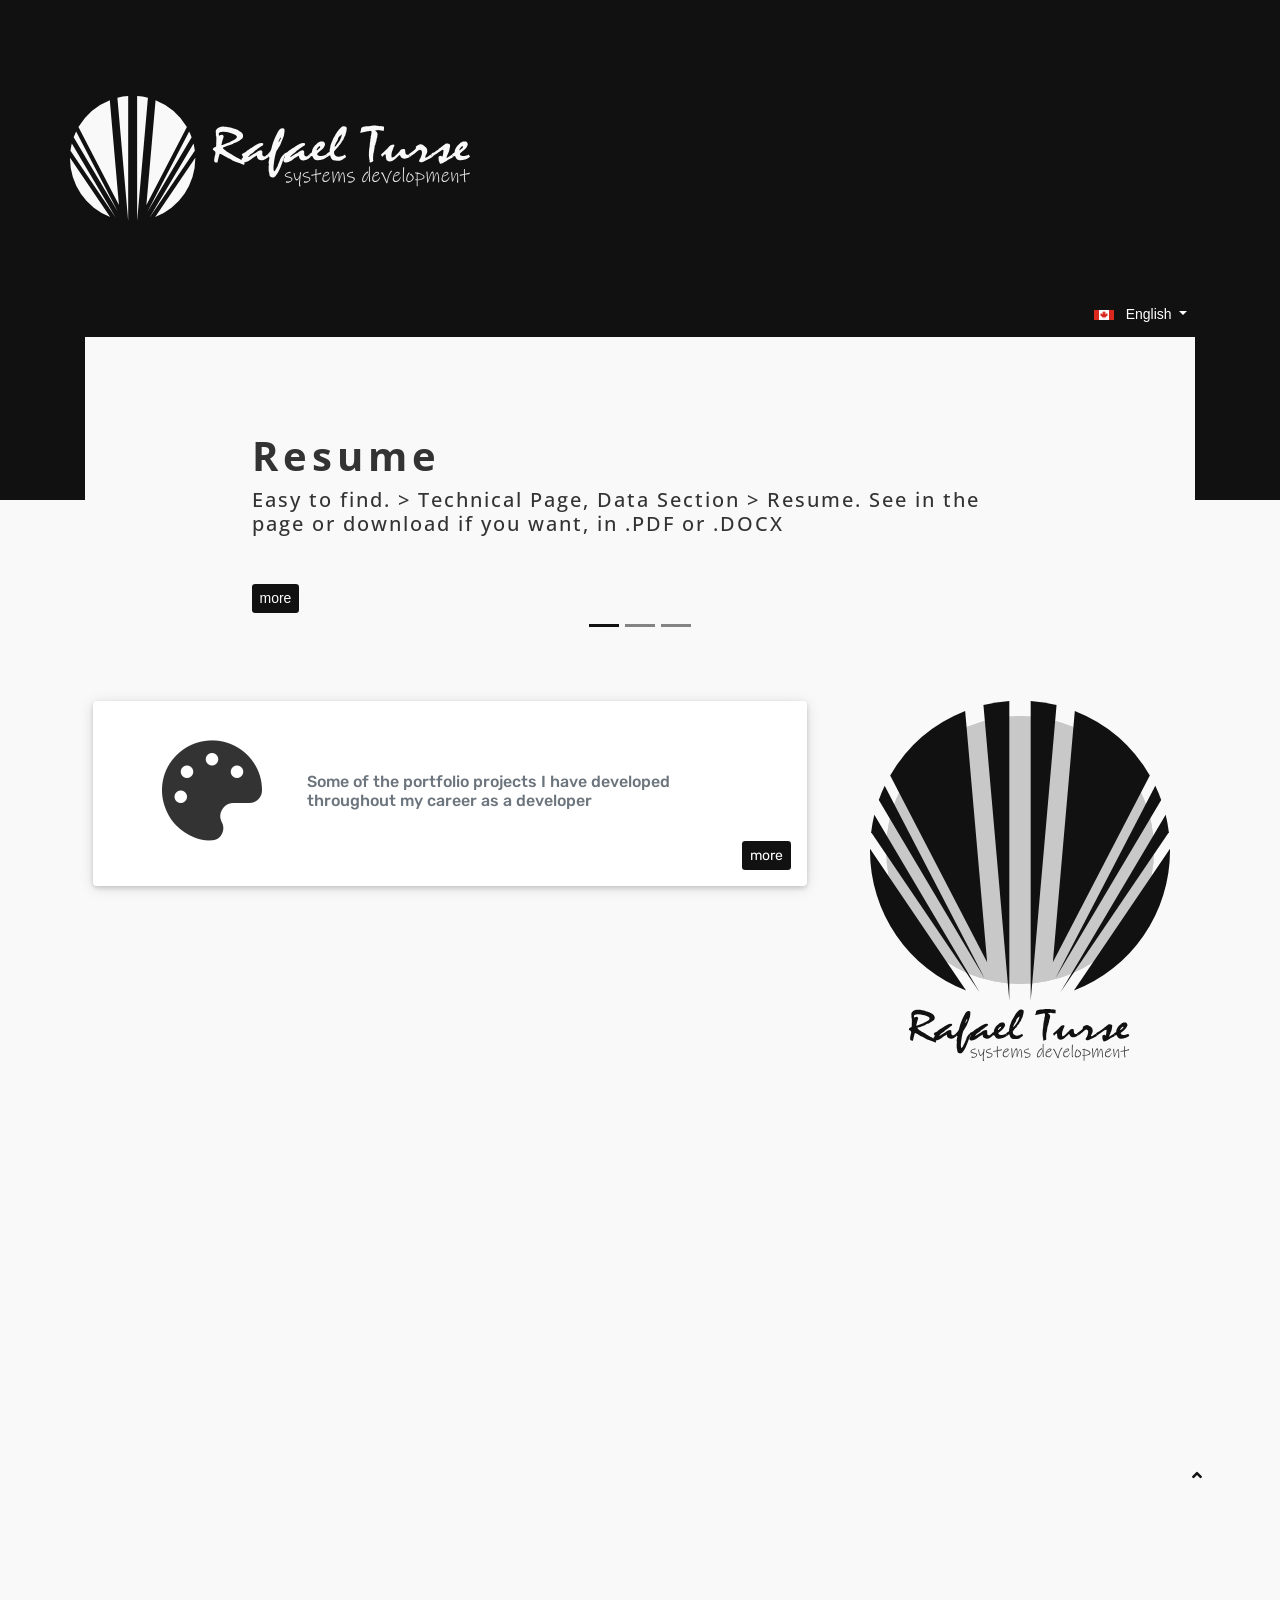
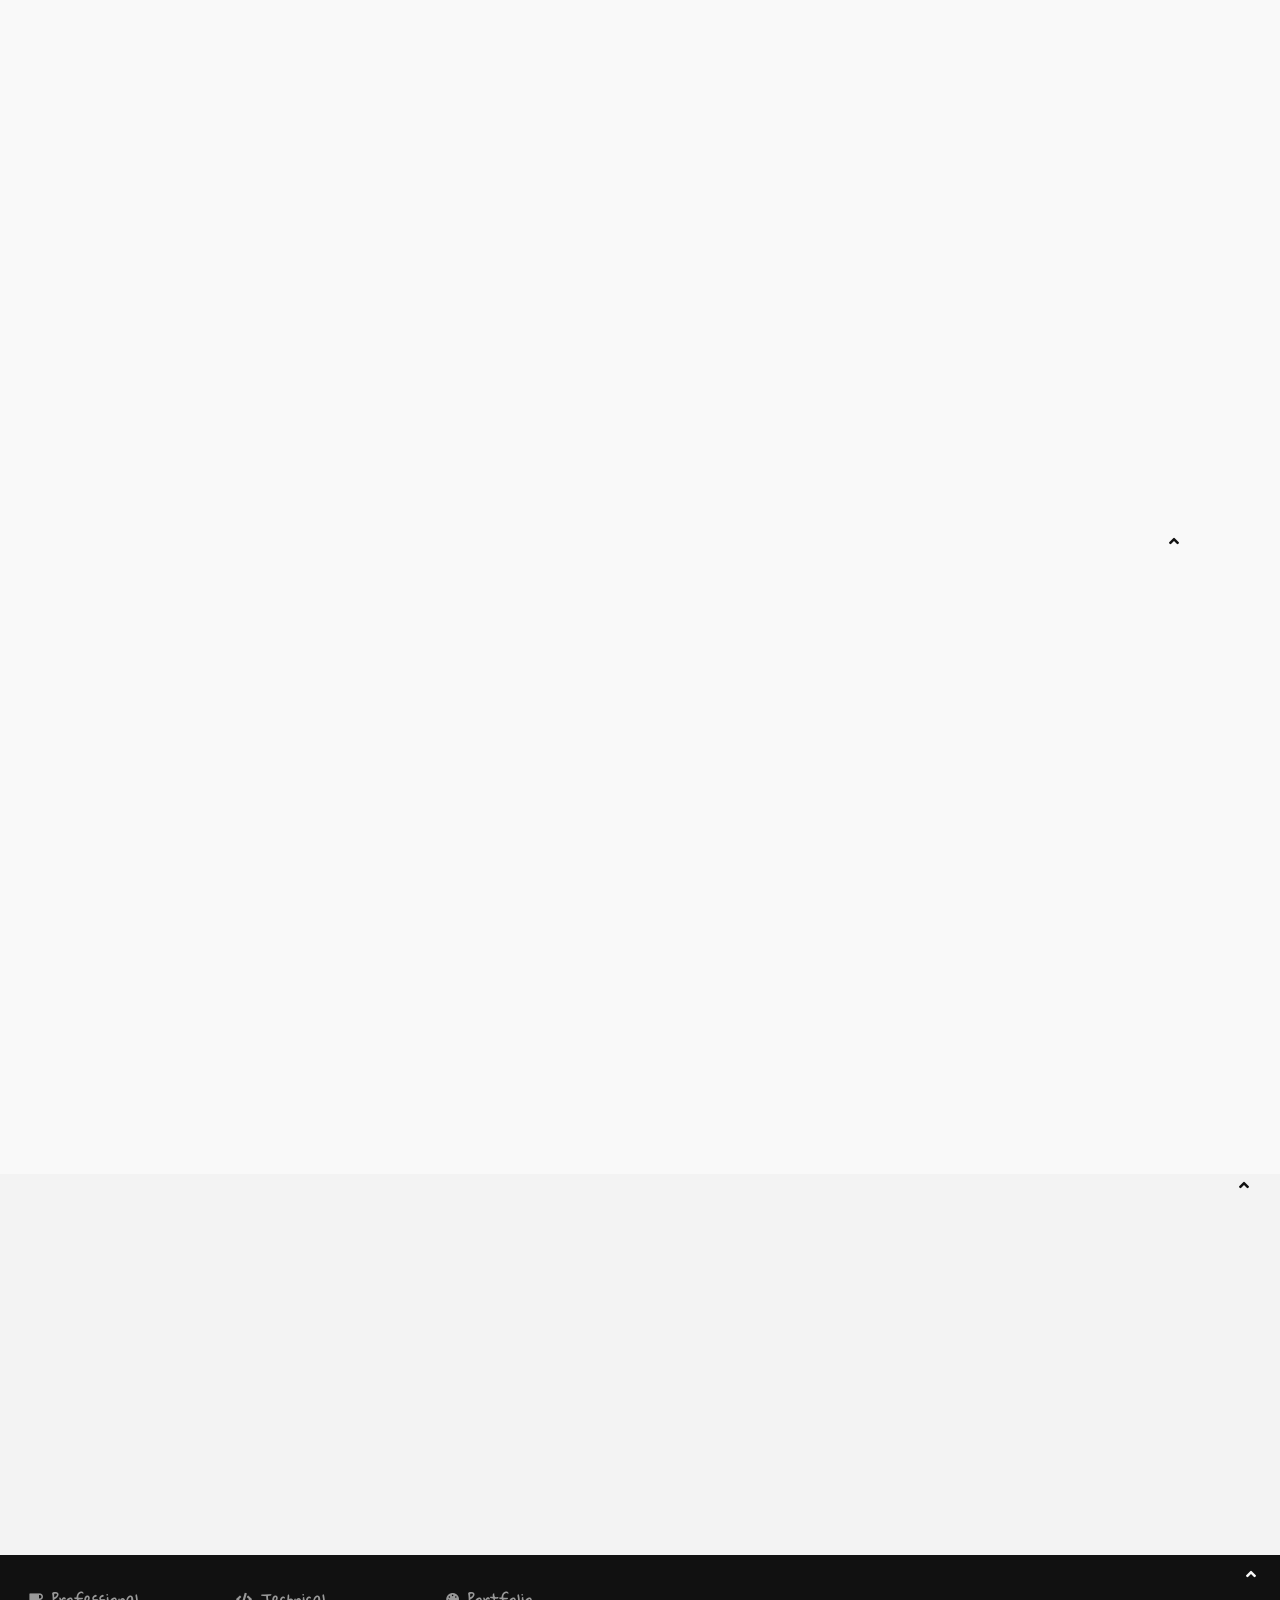
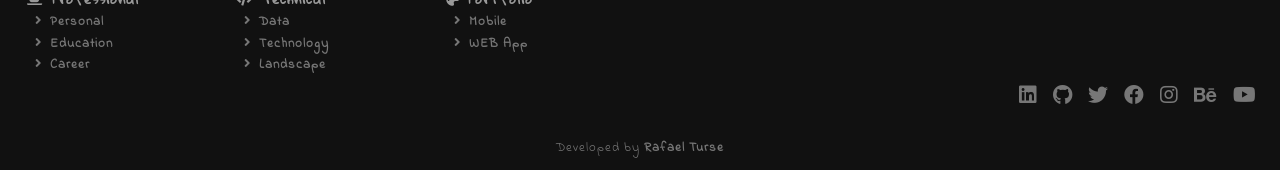
<file: index.html>
<!DOCTYPE html>
<html lang="en_US" xmlns="http://www.w3.org/1999/xhtml">
<head>
    <meta charset="utf-8">
    <meta http-equiv="Content-Type" content="text/html; charset=utf-8" />
    <meta name="author" content="Rafael Turse" />
    <meta name="description" content="Rafael Turse - Systems Development" />
    <meta name="keywords"  content="rafael turse,development,systems,frontend,backend,database,devops,motion,design" />
    <meta name="Resource-type" content="Document" />
    <meta name="viewport" content="width=device-width, initial-scale=1, shrink-to-fit=no">

    <meta property="fb:app_id" content="237781377300719" />
    <meta property="fb:admins" content="237781377300719" />

    <link rel="shortcut icon" href="art/logo/logo-rafaelturse-favicon.svg" />

    <link rel="stylesheet" href="https://stackpath.bootstrapcdn.com/bootstrap/4.5.0/css/bootstrap.min.css" integrity="sha384-9aIt2nRpC12Uk9gS9baDl411NQApFmC26EwAOH8WgZl5MYYxFfc+NcPb1dKGj7Sk" crossorigin="anonymous">
    <link rel="stylesheet" href="https://use.fontawesome.com/releases/v5.8.1/css/all.css" integrity="sha384-50oBUHEmvpQ+1lW4y57PTFmhCaXp0ML5d60M1M7uH2+nqUivzIebhndOJK28anvf" crossorigin="anonymous">
    <link rel="stylesheet" href="https://unpkg.com/aos@next/dist/aos.css" />
    
    <link rel="stylesheet" href="css\custom\carousel.css">
    <link rel="stylesheet" href="css\custom\components.css">
    <link rel="stylesheet" href="css\custom\font.css">
    <link rel="stylesheet" href="css\custom\image.css">
    <link rel="stylesheet" href="css\custom\menu.css">
    <link rel="stylesheet" href="css\custom\page.css">
    <link rel="stylesheet" href="css\custom\table.css">
    <link rel="stylesheet" href="css\custom\text.css">

    <title>Rafael Turse</title>
</head>
<body id="top">
    <!-- LOADER -->
    <div class="container">       
        <div id="overlay-loader" class="overlay">
            <div class="d-flex justify-content-center w-100 h-100 vertical-center">
                <div class="spinner-grow text-light" role="status"><span class="sr-only">Loading...</span></div>
            </div>
        </div>
    </div>

    <!-- HEAD -->
    <div class="background-dark-main-header">
        <div class="container-fluid">
            <!-- LOGO -->
            <div class="container pt-5">
                <div class="row pt-5">
                    <div class="mb-5" data-aos="fade-zoom-in" data-aos-easing="ease-in-sine" data-aos-delay="300" data-aos-offset="0">
                        <a href="#" onclick="setTargetUrl('home')"><img class="img-fluid d-block mb-2" src="art/logo/logo-rafaelturse-horizontal-light.svg" width="400px" /></a>
                    </div>
                </div>
            </div>
        </div>
    </div>

    <!-- BODY -->
    <div class="body-content">
        <div class="container d-flex justify-content-end">
            <div class="dropdown" data-aos="fade-zoom-in" data-aos-easing="ease-in-sine" data-aos-delay="300" data-aos-offset="0">
                <button id="dropdownLanguage" class="btn btn-dark btn-sm dropdown-toggle" type="button" data-toggle="dropdown" aria-haspopup="true" aria-expanded="false">
                    <span>
                        <img id="flag-canada-translate-box-default" class="mr-2" src="art/icon/flag/icon-flag-canada.svg" width="20px" />
                        <span id="label-canada-translate-box-default" class="translate-label.english"></span>
                        <img id="flag-brazil-translate-box-default" class="mr-2" src="art/icon/flag/icon-flag-brazil.png" width="20px" />
                        <span id="label-brazil-translate-box-default" class="translate-label.portuguese"></span>
                    </span>
                </button>
                <div class="dropdown-menu dropdown-menu-right" aria-labelledby="dropdownLanguage">
                    <button class="dropdown-item" type="button" onclick="setLanguageToUrl('english', 'home')">
                        <span>
                            <img class="mr-2" src="art/icon/flag/icon-flag-canada.svg" width="20px" />
                            <span class="translate-label.english"></span>
                        </span>
                    </button>
                    <button class="dropdown-item" type="button" onclick="setLanguageToUrl('portuguese', 'home')">
                        <span>
                            <img class="mr-2" src="art/icon/flag/icon-flag-brazil.png" width="20px" />
                            <span class="translate-label.portuguese"></span>
                        </span>
                    </button>
                </div>
            </div>
        </div>

        <!-- CAROUSEL -->
        <div class="container mb-5">
            <div id="mainCarousel" class="carousel slide carousel-fade mt-2 mb-5" data-ride="carousel">
                <ol class="carousel-indicators">
                    <li data-target="#mainCarousel" data-slide-to="0" class="active"></li>
                    <li data-target="#mainCarousel" data-slide-to="1"></li>
                    <li data-target="#mainCarousel" data-slide-to="2"></li>
                </ol>

                <div class="carousel-inner">
                    <!-- CAROUSEL ITEM 1 -->
                    <div class="carousel-item active">
                        <svg width="100%" height="300px"><rect width="100%" height="100%" fill="#F9F9F9"/></svg>
                        <div class="container pt-3">
                            <div class="carousel-caption text-left" data-aos="fade-zoom-in" data-aos-easing="ease-in-sine" data-aos-delay="300" data-aos-offset="0">
                                <h1 class="font-text-title font-weight-bold text-title-dark"><span class="translate-title.resume"></span></h1>
                                <h5 class="font-text-title text-subtitle-dark mt-1 mb-5"><span class="translate-text.resume.describe"></span></h5>
                                <a href="#" class="btn btn-sm btn-dark" role="button" aria-pressed="true" onclick="setTargetUrl('technical-resume')"><span class="translate-button.more"></span></a>
                            </div>
                        </div>
                    </div>

                    <!-- CAROUSEL ITEM 2 -->
                    <div class="carousel-item">
                        <svg width="100%" height="300px"><rect width="100%" height="100%" fill="#F9F9F9"/></svg>
                        <div class="container pt-3">
                            <div class="carousel-caption text-left" data-aos="fade-zoom-in" data-aos-easing="ease-in-sine" data-aos-delay="300" data-aos-offset="0">
                                <h1 class="font-text-title font-weight-bold text-title-dark"><span class="translate-title.professional"></span></h1>
                                <h5 class="font-text-title text-subtitle-dark mt-1 mb-5"><span class="translate-text.professional.describe"></span></h5>
                                <a href="#" class="btn btn-sm btn-dark" role="button" aria-pressed="true" onclick="setTargetUrl('professional')"><span class="translate-button.more"></span></a>
                            </div>
                        </div>
                    </div>

                    <!-- CAROUSEL ITEM 3 -->
                    <div class="carousel-item">
                        <svg width="100%" height="300px"><rect width="100%" height="100%" fill="#F9F9F9"/></svg>
                        <div class="container pt-3">
                            <div class="carousel-caption text-left" data-aos="fade-zoom-in" data-aos-easing="ease-in-sine" data-aos-delay="300" data-aos-offset="0">
                                <h1 class="font-text-title font-weight-bold text-title-dark"><span class="translate-title.technical"></span></h1>
                                <h5 class="font-text-title text-subtitle-dark mt-1 mb-5"><span class="translate-text.technical.describe"></span></h5>
                                <a href="#" class="btn btn-sm btn-dark" role="button" aria-pressed="true" onclick="setTargetUrl('technical')"><span class="translate-button.more"></span></a>
                            </div>
                        </div>
                    </div>
                </div>
            </div>
        </div>

        <!-- WORK AREA -->
        <div class="container-fluid">
            <div class="container">
                <div class="row">
                    <!-- MAIN CONTENT -->
                    <div class="col-xl-8 pl-2 pr-2 pb-2">
                        <div class="container font-text">
                            <!-- POST 1 -->
                            <div class="card p-3 mb-3" data-aos="fade-in" data-aos-duration="500" data-aos-offset="100" data-aos-easing="ease-in-sine" data-aos-anchor-placement="center-bottom">
                                <div class="row mx-4 mt-4">
                                    <div class="col-sm-12 col-md-3 col-lg-3 col-xl-3 d-flex justify-content-center">
                                        <i class="fas fa-palette icon-main-posts"></i>
                                    </div>
                                    <div class="col-sm-12 col-md-9 col-lg-9 col-xl-9 d-flex justify-content-start my-2">
                                        <h6 class="text-muted my-auto mr-2"><span class="translate-text.portfolio.short-describe"></span></h6>
                                    </div>
                                </div>
                                <div class="row">
                                    <div class="col">
                                        <div class="text-right">
                                            <a href="#" class="btn btn-sm btn-dark" role="button" aria-pressed="true" onclick="setTargetUrl('portfolio')"><span class="translate-button.more"></span></a>
                                        </div>
                                    </div>
                                </div>
                            </div>

                            <!-- POST 2 -->
                            <div class="card p-3 mb-3" data-aos="fade-in" data-aos-duration="500" data-aos-offset="100" data-aos-easing="ease-in-sine" data-aos-anchor-placement="center-bottom">
                                <div class="row mx-4 mt-4">
                                    <div class="col-sm-12 col-md-3 col-lg-3 col-xl-3 d-flex justify-content-center">
                                        <i class="fas fa-coffee icon-main-posts"></i>
                                    </div>
                                    <div class="col-sm-12 col-md-9 col-lg-9 col-xl-9 d-flex justify-content-start my-2">
                                        <h6 class="text-muted my-auto mr-2"><span class="translate-text.professional.short-describe"></span></h6>
                                    </div>
                                </div>
                                <div class="row">
                                    <div class="col">
                                        <div class="text-right">
                                            <a href="#" class="btn btn-sm btn-dark" role="button" aria-pressed="true" onclick="setTargetUrl('professional')"><span class="translate-button.more"></span></a>
                                        </div>
                                    </div>
                                </div>
                            </div>
                            
                            <!-- POST 3 -->
                            <div class="card p-3 mb-3" data-aos="fade-in" data-aos-duration="500" data-aos-offset="100" data-aos-easing="ease-in-sine" data-aos-anchor-placement="center-bottom">
                                <div class="row mx-4 mt-4">
                                    <div class="col-sm-12 col-md-3 col-lg-3 col-xl-3 d-flex justify-content-center">
                                        <i class="fas fa-code icon-main-posts"></i>
                                    </div>
                                    <div class="col-sm-12 col-md-9 col-lg-9 col-xl-9 d-flex justify-content-start my-2">
                                        <h6 class="text-muted my-auto mr-2"><span class="translate-text.technical.short-describe"></span></h6>
                                    </div>
                                </div>
                                <div class="row">
                                    <div class="col">
                                        <div class="text-right">
                                            <a href="#" class="btn btn-sm btn-dark" role="button" aria-pressed="true" onclick="setTargetUrl('technical')"><span class="translate-button.more"></span></a>
                                        </div>
                                    </div>
                                </div>
                            </div>

                            <!-- POST 3 -->
                            <div class="card p-3 mb-3" data-aos="fade-in" data-aos-duration="500" data-aos-offset="100" data-aos-easing="ease-in-sine" data-aos-anchor-placement="center-bottom">
                                <div class="row mx-4 mt-4">
                                    <div class="col-sm-12 col-md-3 col-lg-3 col-xl-3 d-flex justify-content-center">
                                        <i class="fas fa-chess icon-main-posts"></i>
                                    </div>
                                    <div class="col-sm-12 col-md-9 col-lg-9 col-xl-9 d-flex justify-content-start my-2">
                                        <h6 class="text-muted my-auto mr-2"><span class="translate-text.articles.describe"></span></h6>
                                    </div>
                                </div>
                                <div class="row">
                                    <div class="col">
                                        <div class="text-right">
                                            <a href="#" class="btn btn-sm btn-dark" role="button" aria-pressed="true"><span class="translate-button.more"></span></a>
                                        </div>
                                    </div>
                                </div>
                            </div>

                            <!-- POST 4 -->
                            <div class="card p-3 mb-3" data-aos="fade-in" data-aos-duration="500" data-aos-offset="100" data-aos-easing="ease-in-sine" data-aos-anchor-placement="center-bottom">
                                <div class="row mx-4 mt-4">
                                    <div class="col-sm-12 col-md-3 col-lg-3 col-xl-3 d-flex justify-content-center">
                                        <i class="fas fa-bolt icon-main-posts"></i>
                                    </div>
                                    <div class="col-sm-12 col-md-9 col-lg-9 col-xl-9 d-flex justify-content-start my-2">
                                        <h6 class="text-muted my-auto mr-2"><span class="translate-text.systems.describe"></span></h6>
                                    </div>
                                </div>
                                <div class="row">
                                    <div class="col">
                                        <div class="text-right">
                                            <a href="#" class="btn btn-sm btn-dark" role="button" aria-pressed="true"><span class="translate-button.more"></span></a>
                                        </div>
                                    </div>
                                </div>
                            </div>
                        </div>
                    </div>

                    <!-- MAIN SIDEBAR -->
                    <div class="col-xl-4 pl-2 pr-2 pb-2">
                        <!-- LOGO -->
                        <div class="mb-5">
                            <img class="img-fluid mx-auto d-block mb-2" src="art/logo/logo-rafaelturse-vertical.svg" width="300px" 
                            data-aos="fade-zoom-in" data-aos-easing="ease-in-sine" data-aos-delay="300" data-aos-offset="0" data-aos-anchor-placement="center-bottom" />
                        </div>

                        <!-- FOLLOW -->
                        <div id="follow" data-aos="flip-up" data-aos-easing="ease-in-sine" data-aos-delay="300" data-aos-offset="0" data-aos-anchor-placement="center-bottom">
                            <div id="follow">
                                <div class="row d-flex justify-content-center h-auto p-3">
                                    <a href="https://www.linkedin.com/in/rafaelturse/?locale=en_US" target="_blank">
                                        <h3><span class="font-weight-bold text-muted px-2"><i class="fab fa-linkedin"></i></span></h3>
                                    </a>
                                    <a href="https://github.com/rafaelturse" target="_blank">
                                        <h3><span class="font-weight-bold text-muted px-2"><i class="fab fa-github"></i></span></h3>
                                    </a>
                                    <a href="https://twitter.com/rafaelturse" target="_blank">
                                        <h3><span class="font-weight-bold text-muted px-2"><i class="fab fa-twitter"></i></span></h3>
                                    </a>
                                    <a href="https://www.facebook.com/rafaelturse" target="_blank">
                                        <h3><span class="font-weight-bold text-muted px-2"><i class="fab fa-facebook"></i></span></h3>
                                    </a>
                                    <a href="https://www.instagram.com/rtwrart/" target="_blank">
                                        <h3><span class="font-weight-bold text-muted px-2"><i class="fab fa-instagram"></i></span></h3>
                                    </a>
                                    <a href="https://www.behance.net/rturse/" target="_blank">
                                        <h3><span class="font-weight-bold text-muted px-2"><i class="fab fa-behance"></i></span></h3>
                                    </a>
                                    <a href="https://www.youtube.com/channel/UC3FNVtx2TPGwhKsvkyI0cJw/videos" target="_blank">
                                        <h3><span class="font-weight-bold text-muted px-2"><i class="fab fa-youtube"></i></span></h3>
                                    </a>
                                </div>
                            </div>
                        </div>
                    
                        <!-- TAGS -->
                        <div id="tags" data-aos="fade-zoom-in" data-aos-easing="ease-in-sine" data-aos-delay="300" data-aos-offset="0" data-aos-anchor-placement="center-bottom">
                            <div class="col follow-component p-2 my-3">
                                <span class="d-flex justify-content-center font-main-menu font-text-title font-weight-bold text-title-light"><span class="translate-title.ask-me-for-tags"></span></span>
                            </div>
                            <div>
                                <h5>
                                    <span class="badge badge-dark ml-1 mb-1"><span class="translate-tags.akf-design"></span></span>
                                    <span class="badge badge-dark ml-1 mb-1"><span class="translate-tags.motion"></span></span>
                                    <span class="badge badge-dark ml-1 mb-1"><span class="translate-tags.akf-technology"></span></span>
                                    <span class="badge badge-dark ml-1 mb-1"><span class="translate-tags.development"></span></span>
                                    <span class="badge badge-dark ml-1 mb-1"><span class="translate-tags.akf-systems"></span></span>
                                    <span class="badge badge-dark ml-1 mb-1"><span class="translate-tags.software"></span></span>
                                    <span class="badge badge-dark ml-1 mb-1"><span class="translate-tags.program"></span></span>
                                    <span class="badge badge-dark ml-1 mb-1"><span class="translate-tags.coding"></span></span>
                                    <span class="badge badge-dark ml-1 mb-1"><span class="translate-tags.mvc"></span></span>
                                    <span class="badge badge-dark ml-1 mb-1"><span class="translate-tags.erp"></span></span>
                                    <span class="badge badge-dark ml-1 mb-1"><span class="translate-tags.web-applications"></span></span>
                                    <span class="badge badge-dark ml-1 mb-1"><span class="translate-tags.mobile"></span></span>
                                    <span class="badge badge-dark ml-1 mb-1"><span class="translate-tags.dashboard"></span></span>
                                    <span class="badge badge-dark ml-1 mb-1"><span class="translate-tags.reports"></span></span>
                                    <span class="badge badge-dark ml-1 mb-1"><span class="translate-tags.design-patterns"></span></span>
                                    <span class="badge badge-dark ml-1 mb-1"><span class="translate-tags.solid"></span></span>
                                    <span class="badge badge-dark ml-1 mb-1"><span class="translate-tags.clean-code"></span></span>
                                    <span class="badge badge-dark ml-1 mb-1"><span class="translate-tags.orm"></span></span>
                                    <span class="badge badge-dark ml-1 mb-1"><span class="translate-tags.akf-data"></span></span>
                                    <span class="badge badge-dark ml-1 mb-1"><span class="translate-tags.akf-database"></span></span>
                                    <span class="badge badge-dark ml-1 mb-1"><span class="translate-tags.mer"></span></span>
                                    <span class="badge badge-dark ml-1 mb-1"><span class="translate-tags.devOps"></span></span>
                                    <span class="badge badge-dark ml-1 mb-1"><span class="translate-tags.music"></span></span>
                                    <span class="badge badge-dark ml-1 mb-1"><span class="translate-tags.draw"></span></span>
                                    <span class="badge badge-dark ml-1 mb-1"><span class="translate-tags.digital-painting"></span></span>
                                    <span class="badge badge-dark ml-1 mb-1"><span class="translate-tags.writing"></span></span>
                                    <span class="badge badge-dark ml-1 mb-1"><span class="translate-tags.trip"></span></span>
                                </h5>
                            </div>
                        </div>
                        <div class="d-flex justify-content-end"><a href="#top"><i class="mark-indicator-dark fas fa-angle-up"></i></a></div>
                    </div>
                </div>
            </div>
        </div>
    </div>

    <!-- FEATURED 1 -->
    <div class="container my-3">
        <div class="row align-items-center mx-1">
            <div class="col-xs-12 col-sm-12 col-md-3 col-lg-3 col-xl-3 mb-3"
                data-aos="fade-up" data-aos-duration="500" data-aos-offset="100" data-aos-easing="ease-in-sine" data-aos-anchor-placement="center-bottom">
                <a href="#" onclick="setTargetUrl('technical-backend')">
                    <div class="card background-dark grow p-5">
                        <div class="row font-pills-title text-describe-light align-items-center">
                            <div class="col col-md-12 col-lg-12 col-xl-12 d-flex justify-content-center"><i class="fas fa-cogs icon-text-light red"></i></div>
                            <div class="col col-md-12 col-lg-12 col-xl-12 d-flex mt-3 justify-content-center"><h5><span class="translate-label.backend"></span></h5></div>
                        </div>
                    </div>
                </a>
            </div>
            <div class="col-xs-12 col-sm-12 col-md-3 col-lg-3 col-xl-3 mb-3" 
                data-aos="fade-up" data-aos-duration="500" data-aos-offset="100" data-aos-easing="ease-in-sine" data-aos-anchor-placement="center-bottom">
                <a href="#" onclick="setTargetUrl('technical-frontend')">
                    <div class="card background-dark grow p-5">
                        <div class="row font-pills-title text-describe-light align-items-center">
                            <div class="col col-md-12 col-lg-12 col-xl-12 d-flex justify-content-center"><i class="fas fa-paint-brush icon-text-light green"></i></div>
                            <div class="col col-md-12 col-lg-12 col-xl-12 d-flex mt-3 justify-content-center "><h5><span class="translate-label.frontend"></span></h5></div>
                        </div>
                    </div>
                </a>
            </div>
            <div class="col-xs-12 col-sm-12 col-md-3 col-lg-3 col-xl-3 mb-3"
                data-aos="fade-up" data-aos-duration="500" data-aos-offset="100" data-aos-easing="ease-in-sine" data-aos-anchor-placement="center-bottom">
                <a href="#" onclick="setTargetUrl('technical-database')">
                    <div class="card background-dark grow p-5">
                        <div class="row font-pills-title text-describe-light align-items-center">
                            <div class="col col-md-12 col-lg-12 col-xl-12 d-flex justify-content-center"><i class="fas fa-database icon-text-light yellow"></i></div>
                            <div class="col col-md-12 col-lg-12 col-xl-12 d-flex mt-3 justify-content-center"><h5><span class="translate-label.database"></span></h5></div>
                        </div>
                    </div>
                </a>
            </div>
            <div class="col-xs-12 col-sm-12 col-md-3 col-lg-3 col-xl-3 mb-3"
                data-aos="fade-up" data-aos-duration="500" data-aos-offset="100" data-aos-easing="ease-in-sine" data-aos-anchor-placement="center-bottom">
                <a href="#" onclick="setTargetUrl('technical-devops')">
                    <div class="card background-dark grow p-5">
                        <div class="row font-pills-title text-describe-light align-items-center">
                            <div class="col col-md-12 col-lg-12 col-xl-12 d-flex justify-content-center"><i class="fas fa-cubes icon-text-light blue"></i></div>
                            <div class="col col-md-12 col-lg-12 col-xl-12 d-flex mt-3 justify-content-center"><h5><span class="translate-label.devops"></span></h5></div>
                        </div>
                    </div>
                </a>
            </div>
            <div class="col-xs-12 col-sm-12 col-md-3 col-lg-3 col-xl-3 mb-3"
                data-aos="fade-up" data-aos-duration="500" data-aos-offset="100" data-aos-easing="ease-in-sine" data-aos-anchor-placement="center-bottom">
                <a>
                    <div class="card background-dark grow p-5">
                        <div class="row font-pills-title text-describe-light align-items-center">
                            <div class="col col-md-12 col-lg-12 col-xl-12 d-flex justify-content-center"><i class="fas fa-feather-alt icon-text-light purple"></i></div>
                            <div class="col col-md-12 col-lg-12 col-xl-12 d-flex mt-3 justify-content-center"><h5><span class="translate-label.motion"></span></h5></div>
                        </div>
                    </div>
                </a>
            </div>
            <div class="col-xs-12 col-sm-12 col-md-3 col-lg-3 col-xl-3 mb-3"
                data-aos="fade-up" data-aos-duration="500" data-aos-offset="100" data-aos-easing="ease-in-sine" data-aos-anchor-placement="center-bottom">
                <a>
                    <div class="card background-dark grow p-5">
                        <div class="row font-pills-title text-describe-light align-items-center">
                            <div class="col col-md-12 col-lg-12 col-xl-12 d-flex justify-content-center"><i class="fas fa-music icon-text-light orange"></i></div>
                            <div class="col col-md-12 col-lg-12 col-xl-12 d-flex mt-3 justify-content-center"><h5><span class="translate-label.music"></span></h5></div>
                        </div>
                    </div>
                </a>
            </div>
            <div class="col-xs-12 col-sm-12 col-md-3 col-lg-3 col-xl-3 mb-3"
                data-aos="fade-up" data-aos-duration="500" data-aos-offset="100" data-aos-easing="ease-in-sine" data-aos-anchor-placement="center-bottom">
                <a>
                    <div class="card background-dark grow p-5">
                        <div class="row font-pills-title text-describe-light align-items-center">
                            <div class="col col-md-12 col-lg-12 col-xl-12 d-flex justify-content-center"><i class="fas fa-book icon-text-light light"></i></div>
                            <div class="col col-md-12 col-lg-12 col-xl-12 d-flex mt-3 justify-content-center"><h5><span class="translate-label.book"></span></h5></div>
                        </div>
                    </div>
                </a>
            </div>
            <div class="col-xs-12 col-sm-12 col-md-3 col-lg-3 col-xl-3 mb-3"
                data-aos="fade-up" data-aos-duration="500" data-aos-offset="100" data-aos-easing="ease-in-sine" data-aos-anchor-placement="center-bottom">
                <a>
                    <div class="card background-dark grow p-5">
                        <div class="row font-pills-title text-describe-light align-items-center">
                            <div class="col col-md-12 col-lg-12 col-xl-12 d-flex justify-content-center"><i class="fas fa-road icon-text-light pink"></i></div>
                            <div class="col col-md-12 col-lg-12 col-xl-12 d-flex mt-3 justify-content-center"><h5><span class="translate-label.trip"></span></h5></div>
                        </div>
                    </div>
                </a>
            </div>
        </div>
        <div class="d-flex justify-content-end mr-3"><a href="#top"><i class="mark-indicator-dark fas fa-angle-up"></i></a></div>
    </div>

    <!-- MOTION -->
    <div id="motion" data-aos="fade-up" data-aos-duration="500" data-aos-offset="100" data-aos-easing="ease-in-sine" data-aos-anchor-placement="center-bottom">
        <!-- MOTION CAROUSEL -->
        <div class="container my-5">
            <div id="motionCarousel" class="carousel slide carousel-fade mt-2 mb-5" >
                <ol class="carousel-indicators">
                    <li data-target="#motionCarousel" data-slide-to="0" class="active"></li>
                    <li data-target="#motionCarousel" data-slide-to="1"></li>
                </ol>
                
                <div class="carousel-inner">
                    <!-- CAROUSEL ITEM 1 -->
                    <div class="carousel-item active">
                        <div class="container mb-5" data-aos="fade-up" data-aos-duration="500" data-aos-offset="100" data-aos-easing="ease-in-sine" data-aos-anchor-placement="center-bottom">
                            <iframe width="100%" height="450" src="https://www.youtube.com/embed/NGx7c1io3kc" frameborder="0" 
                            allow="accelerometer; autoplay; clipboard-write; encrypted-media; gyroscope; picture-in-picture" allowfullscreen></iframe>
                            <h6 class="text-muted my-auto"><span class="translate-text.motiondesign-describe"></span></h6>
                        </div>
                    </div>
                    
                    <!-- CAROUSEL ITEM 2 -->
                    <div class="carousel-item">
                        <div class="container mb-5" data-aos="fade-up" data-aos-duration="500" data-aos-offset="100" data-aos-easing="ease-in-sine" data-aos-anchor-placement="center-bottom">
                            <iframe width="100%" height="450" src="https://www.youtube.com/embed/AA_dD6EelgY" frameborder="0" 
                             allow="accelerometer; autoplay; clipboard-write; encrypted-media; gyroscope; picture-in-picture" allowfullscreen></iframe>
                             <h6 class="text-muted my-auto mr-2"><span class="translate-text.motiondesignprocess-describe"></span></h6>
                        </div>
                    </div>
                </div>
            </div>
        </div>
   </div>

    <!-- FACEBOOK -->
    <div id="fb-root"></div>
    <div class="container-fluid background-prefooter-dark-light mt-5">
        <div class="d-flex justify-content-end mr-3"><a href="#top"><i class="mark-indicator-dark fas fa-angle-up"></i></a></div>
        <div class="container pt-5 pb-5 w-100">
            <h1 class="text-title-dark font-text-title font-weight-bold mx-auto" data-aos="fade-in" data-aos-easing="ease-in-sine" data-aos-delay="300" data-aos-offset="0" data-aos-anchor-placement="center-bottom">
                <i class="fas fa-glass-cheers mr-2"></i><span class="translate-title.celebrate"></span>
            </h1>
            <small class="font-footer-topic text-footer-dark font-weight-bold" data-aos="fade-in" data-aos-easing="ease-in-sine" data-aos-delay="300" data-aos-offset="0" data-aos-anchor-placement="center-bottom">
                <span class="translate-text.celebrate-describe"></span>
            </small>
            
            <!-- LIKE AND SHARE -->
            <div class="fb-like d-flex justify-content-end my-3 mr-3" data-href="http://www.rafaelturse.ca/" data-width="" data-layout="box_count" data-action="like" data-size="small" data-share="true"
                data-aos="fade-in" data-aos-easing="ease-in-sine" data-aos-delay="300" data-aos-offset="0" data-aos-anchor-placement="center-bottom"></div>

            <!-- SAVE -->
            <div class="fb-save d-flex justify-content-center mb-3" data-uri="http://www.rafaelturse.ca/" data-size="large"
                data-aos="fade-in" data-aos-easing="ease-in-sine" data-aos-delay="300" data-aos-offset="0" data-aos-anchor-placement="center-bottom"></div>
            
            <!-- COMMENTS -->
            <div class="fb-comments w-100" data-href="http://www.rafaelturse.ca/" data-numposts="20" data-order-by="reverse_time" data-width="100%"></div>

            <!-- LOGO -->
            <div class="mt-5" data-aos="fade-up" data-aos-easing="ease-in-sine" data-aos-delay="300" data-aos-offset="0" data-aos-anchor-placement="top-bottom">
                <img class="img-fluid mx-auto d-block mb-2" src="art/logo/logo-rafaelturse-horizontal-dark.svg" width="300px" />
            </div>
        </div>
    </div>

    <!-- FOOTER -->
    <div class="footer p-2">
        <div class="d-flex justify-content-end mr-3"><a href="#top"><i class="mark-indicator-light fas fa-angle-up"></i></a></div>
        <div class="col">
            <div class="row px-1">
                <div class="col-6 col-sm-4 col-md-3 col-lg-2 col-xl-2">
                    <small><a class="font-footer-title text-footer-dark-title font-weight-bold" href="#" onclick="setTargetUrl('professional')"><i class="fas fa-coffee mr-2"></i>Professional</a></small>
                    <div class="row ml-2"><small><a class="font-footer-topic text-footer-dark font-weight-bold" href="#" onclick="setTargetUrl('professional-personal')">
                        <i class="fas fa-angle-right mr-2"></i>Personal</a></small>
                    </div>
                    <div class="row ml-2"><small><a class="font-footer-topic text-footer-dark font-weight-bold" href="#" onclick="setTargetUrl('professional-education')">
                        <i class="fas fa-angle-right mr-2"></i>Education</a></small>
                    </div>
                    <div class="row ml-2"><small><a class="font-footer-topic text-footer-dark font-weight-bold" href="#" onclick="setTargetUrl('professional-career')">
                        <i class="fas fa-angle-right mr-2"></i>Career</a></small>
                    </div>
                </div>
                <div class="col-6 col-sm-4 col-md-3 col-lg-2 col-xl-2">
                    <small><a class="font-footer-title text-footer-dark-title font-weight-bold" href="#" onclick="setTargetUrl('technical')"><i class="fas fa-code mr-2"></i>Technical</a></small>
                    <div class="row ml-2"><small><a class="font-footer-topic text-footer-dark font-weight-bold" href="#" onclick="setTargetUrl('technical-data')">
                        <i class="fas fa-angle-right mr-2"></i>Data</a></small>
                    </div>
                    <div class="row ml-2"><small><a class="font-footer-topic text-footer-dark font-weight-bold" href="#" onclick="setTargetUrl('technical-technology')">
                        <i class="fas fa-angle-right mr-2"></i>Technology</a></small>
                    </div>
                    <div class="row ml-2"><small><a class="font-footer-topic text-footer-dark font-weight-bold" href="#" onclick="setTargetUrl('technical-landscape')">
                        <i class="fas fa-angle-right mr-2"></i>Landscape</a></small>
                    </div>
                </div>
                <div class="col-6 col-sm-4 col-md-3 col-lg-2 col-xl-2">
                    <small><a class="font-footer-title text-footer-dark-title font-weight-bold" href="#" onclick="setTargetUrl('portfolio')"><i class="fas fa-palette mr-2"></i>Portfolio</a></small>
                    <div class="row ml-2"><small><a class="font-footer-topic text-footer-dark font-weight-bold" href="#" onclick="setTargetUrl('portfolio-mobile')">
                        <i class="fas fa-angle-right mr-2"></i>Mobile</a></small>
                    </div>
                    <div class="row ml-2"><small><a class="font-footer-topic text-footer-dark font-weight-bold" href="#" onclick="setTargetUrl('portfolio-webapp')">
                        <i class="fas fa-angle-right mr-2"></i>WEB App</a></small>
                    </div>
                </div>
            </div>

            <!-- FOLLOW -->
            <div id="follow">
                <div class="row d-flex justify-content-end h-auto p-2">
                    <a href="https://www.linkedin.com/in/rafaelturse/?locale=en_US" target="_blank"><h5><span class="font-weight-bold text-footer-dark p-2"><i class="fab fa-linkedin"></i></span></h5></a>
                    <a href="https://github.com/rafaelturse" target="_blank"><h5><span class="font-weight-bold text-footer-dark p-2"><i class="fab fa-github"></i></span></h5></a>
                    <a href="https://twitter.com/rafaelturse" target="_blank"><h5><span class="font-weight-bold text-footer-dark p-2"><i class="fab fa-twitter"></i></span></h5></a>
                    <a href="https://www.facebook.com/rafaelturse" target="_blank"><h5><span class="font-weight-bold text-footer-dark p-2"><i class="fab fa-facebook"></i></span></h5></a>
                    <a href="https://www.instagram.com/rtwrart/" target="_blank"><h5><span class="font-weight-bold text-footer-dark p-2"><i class="fab fa-instagram"></i></span></h5></a>
                    <a href="https://www.behance.net/rturse/" target="_blank"><h5><span class="font-weight-bold text-footer-dark p-2"><i class="fab fa-behance"></i></span></h5></a>
                    <a href="https://www.youtube.com/channel/UC3FNVtx2TPGwhKsvkyI0cJw/videos" target="_blank"><h5><span class="font-weight-bold text-footer-dark p-2"><i class="fab fa-youtube"></i></span></h5></a>
                </div>
            </div>

            <div class="d-flex justify-content-center font-footer-developer text-footer-dark mt-3 mb-1"><small><span class="translate-label.developed-by"></span> <strong>Rafael Turse</strong></small></div>
        </div>
    </div>

    <script async src="https://www.googletagmanager.com/gtag/js?id=UA-139876896-1"></script>
    <script src="js/control/statistics.js"></script>

    <script src="https://code.jquery.com/jquery-3.3.1.slim.min.js" integrity="sha384-q8i/X+965DzO0rT7abK41JStQIAqVgRVzpbzo5smXKp4YfRvH+8abtTE1Pi6jizo" crossorigin="anonymous"></script>
    <script src="https://cdn.jsdelivr.net/npm/popper.js@1.16.0/dist/umd/popper.min.js" integrity="sha384-Q6E9RHvbIyZFJoft+2mJbHaEWldlvI9IOYy5n3zV9zzTtmI3UksdQRVvoxMfooAo" crossorigin="anonymous"></script>
    <script src="https://stackpath.bootstrapcdn.com/bootstrap/4.5.0/js/bootstrap.min.js" integrity="sha384-OgVRvuATP1z7JjHLkuOU7Xw704+h835Lr+6QL9UvYjZE3Ipu6Tp75j7Bh/kR0JKI" crossorigin="anonymous"></script>

    <script async defer crossorigin="anonymous" src="https://connect.facebook.net/en_US/sdk.js#xfbml=1&version=v6.0&appId=237781377300719&autoLogAppEvents=1"></script>
    
    <script src="https://unpkg.com/aos@next/dist/aos.js"></script>
    <script>AOS.init();</script>
    
    <script src="js/custom/utils.js"></script>
    <script src="js/custom/translator.js"></script>
    <script src="js/custom/url.js"></script>
</body>
</html>
</file>
